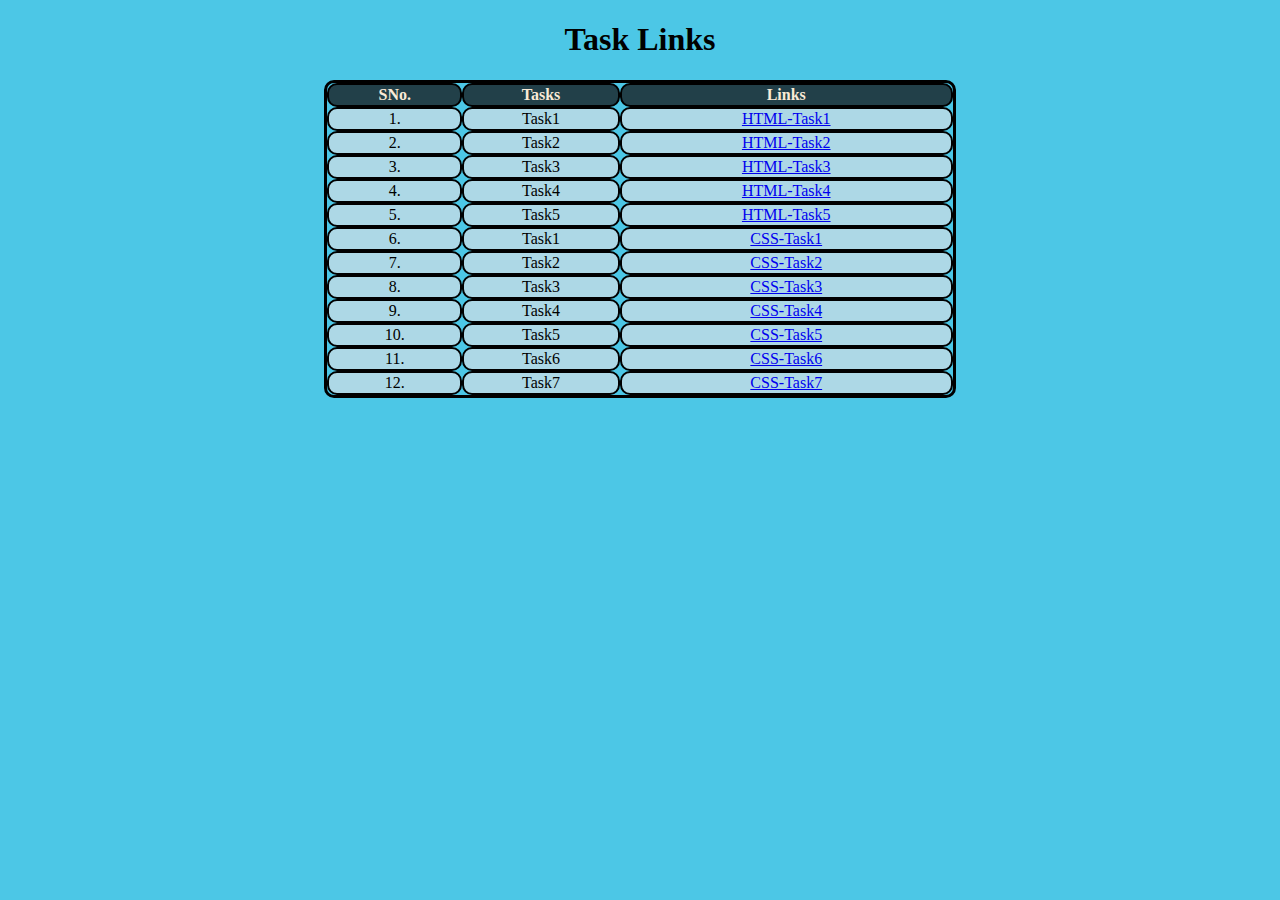
<file: index.html>
<!DOCTYPE html>
<html lang="en">
<head>
    <meta charset="UTF-8">
    <meta http-equiv="X-UA-Compatible" content="IE=edge">
    <meta name="viewport" content="width=device-width, initial-scale=1.0">
    <title>Document</title>
    <style>
        body{
            background-color:rgb(76, 199, 230);
        }
        th{
          background-color: rgb(34, 64, 73);  
          text-align: center;
          border: 2px solid black;
          border-radius: 10px;
          color: antiquewhite;
        }
        td {
          background-color: lightblue;  
          text-align: center;
          border: 2px solid black;
          border-radius: 10px;
        }
    </style>
</head>
<body>
    <center>
    <h1>Task Links</h1>    
    <table border="1" cellspacing="0" style="width:50%; border: 3px solid black;
    border-radius:10px;">
        
        <tr>
            <th>SNo.</th>
            <th>Tasks</th>
            <th>Links</th>
        </tr>

        <tr>
            <td>1.</td>
            <td>Task1</td>
            <td><a href="./HTML-task1.html">HTML-Task1</a></td>
        </tr>
        <tr>
            <td>2.</td>
            <td>Task2</td>
            <td><a href="./HTML-task2.html">HTML-Task2</a></td>
        </tr>
        <tr>
            <td>3.</td>
            <td>Task3</td>
            <td><a href="./HTML-task3.html">HTML-Task3</a></td>
        </tr>
        <tr>
            <td>4.</td>
            <td>Task4</td>
            <td><a href="./HTML-task4.html">HTML-Task4</a></td>
        </tr>
        <tr>
            <td>5.</td>
            <td>Task5</td>
            <td><a href="./HTML-task5.html">HTML-Task5</a></td>
        </tr>
        <tr>
            <td>6.</td>
            <td>Task1</td>
            <td><a href="./CSS-Task1.html">CSS-Task1</a></td>
        </tr>
        <tr>
            <td>7.</td>
            <td>Task2</td>
            <td><a href="./CSS-Task2.html">CSS-Task2</a></td>
        </tr>
        <tr>
            <td>8.</td>
            <td>Task3</td>
            <td><a href="./CSS-Task3.html">CSS-Task3</a></td>
        </tr>
        <tr>
            <td>9.</td>
            <td>Task4</td>
            <td><a href="./CSS-Task4.html">CSS-Task4</a></td>
        </tr>
        <tr>
            <td>10.</td>
            <td>Task5</td>
            <td><a href="./CSS-Task5.html">CSS-Task5</a></td>
        </tr>
        <tr>
            <td>11.</td>
            <td>Task6</td>
            <td><a href="./CSS-Task6.html">CSS-Task6</a></td>
        </tr>
        <tr>
            <td>12.</td>
            <td>Task7</td>
            <td><a href="./CSS-Task7.html">CSS-Task7</a></td>
        </tr>

    </table>
    </center>
</body>
</html>
</file>
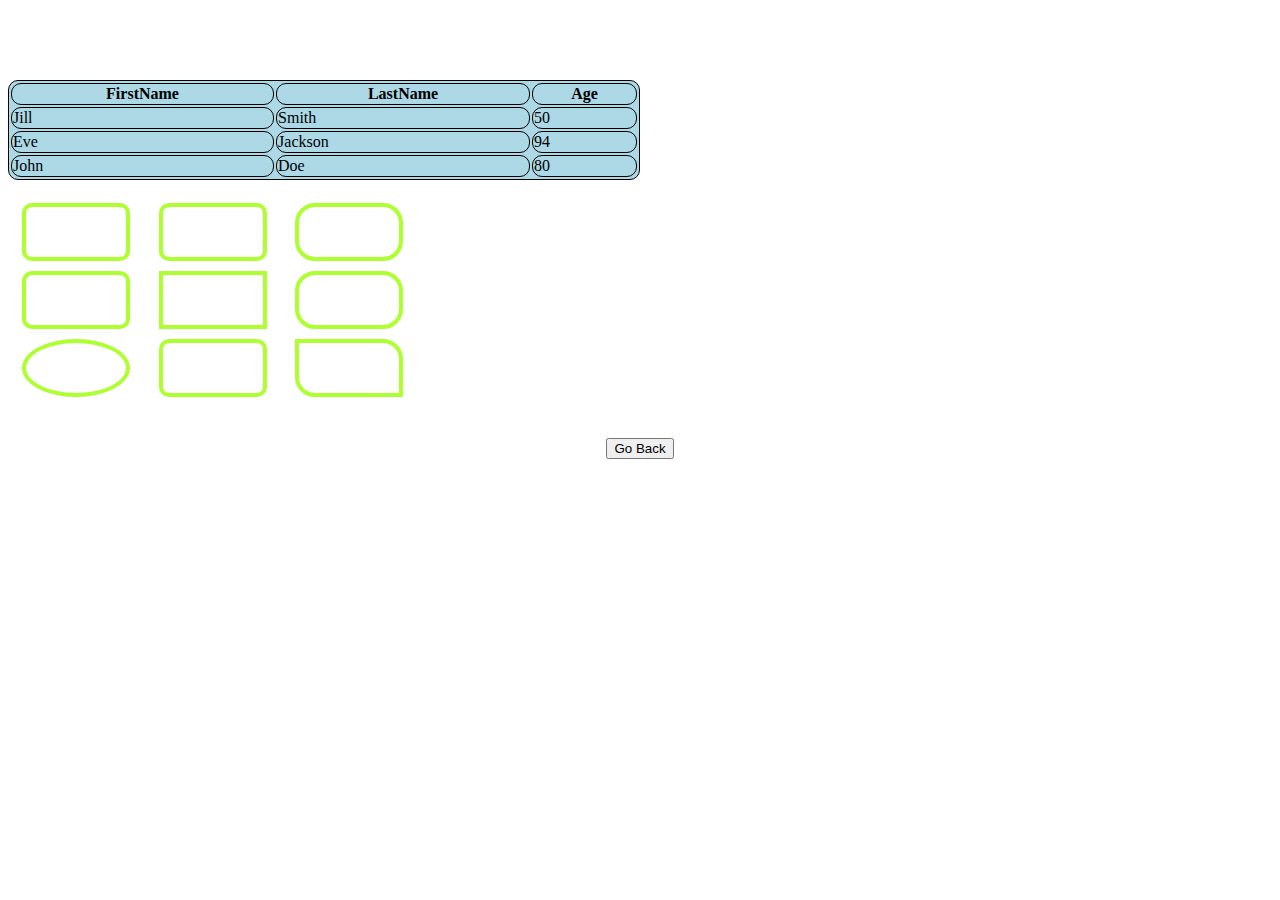
<file: CSS-Task1.html>
<!DOCTYPE html>
<html lang="en">
<head>
    <meta charset="UTF-8">
    <meta http-equiv="X-UA-Compatible" content="IE=edge">
    <meta name="viewport" content="width=device-width, initial-scale=1.0">
    <title>Document</title>

    <style>
        table {
            border: 1px solid black;
            border-radius:10px;
        }
        th, td {
          border: 1px solid black;
          border-radius: 10px;
        }
        .column {
            float:left;
            width: 10%;
            padding: 5px;
        }
        .row::after {
            content: "";
            clear: both;
            display: table;
        }
        .square{
            border: 4px solid greenyellow;
            border-radius: 10px;
            height: 50px;
            width: 100px;
        }
        .square1{
            border: 4px solid greenyellow;
            border-radius: 20px;
            height: 50px;
            width: 100px;
        }
        .square2{
            border: 4px solid greenyellow;
            border-radius: 0px;
            height: 50px;
            width: 100px;
        }
        .square3{
            border: 4px solid greenyellow;
            border-bottom-left-radius: 20px;
            border-top-right-radius: 20px;
            height: 50px;
            width: 100px;
        }
        .oval{
            border: 4px solid greenyellow;
            border-radius: 50%;
            height: 50px;
            width: 100px;
        }
    </style>
</head>
<body>
    <br />
    <br />
    <br />
    <br />
    <table style="width:50%" bgcolor="lightblue">
        <tr>
            <th>FirstName</th>
            <th>LastName</th>
            <th>Age</th>
        </tr>

        <tr>
            <td>Jill</td>
            <td>Smith</td>
            <td>50</td>
        </tr>

        <tr>
            <td>Eve</td>
            <td>Jackson</td>
            <td>94</td>
        </tr>

        <tr>
            <td>John</td>
            <td>Doe</td>
            <td>80</td>
        </tr>

    </table>
    <center>
    <br />
        <div class="row">
            <div class="column">
                <div class="square"></div>
            </div>
            <div class="column">
                <div class="square"></div>
            </div>
            <div class="column">
                <div class="square1"></div>
            </div>
        </div>
        <div class="row">
            <div class="column">
                <div class="square"></div>
            </div>
            <div class="column">
                <div class="square2"></div>
            </div>
            <div class="column">
                <div class="square1"></div>
            </div>
        </div>
        <div class="row">
            <div class="column">
                <div class="oval"></div>
            </div>
            <div class="column">
                <div class="square"></div>
            </div>
            <div class="column">
                <div class="square3"></div>
            </div>
        </div>
    
    </center>

    <br />
    <br />
    <center>
        <form action="./index.html">
            <input type="submit" value="Go Back" />
        </form>
    </center>
    



</body>
</html>
</file>
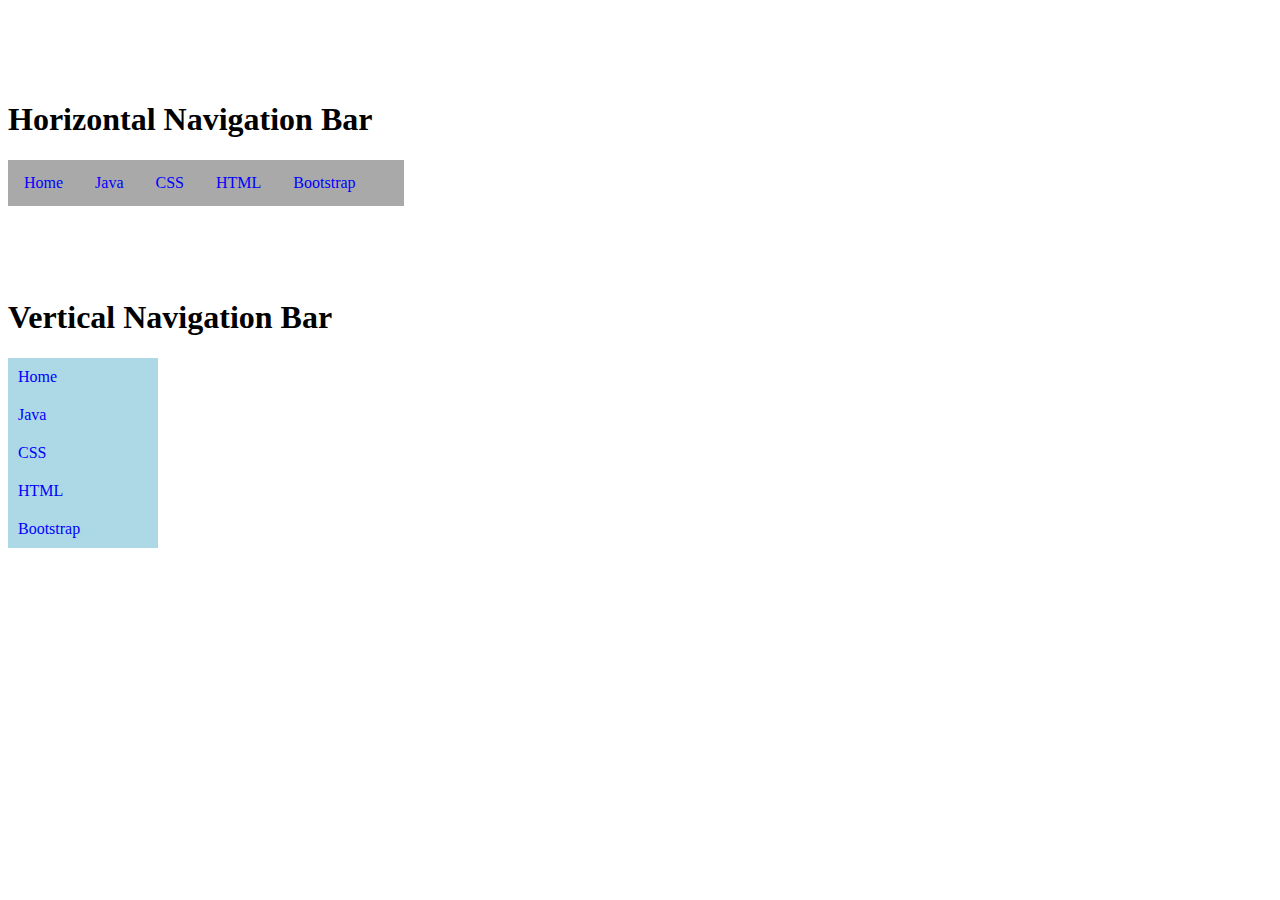
<file: CSS-Task2.html>
<!DOCTYPE html>
<html>
<head>
    <style>
        /* Horizontal Navigation Bar */
        .horizontal-navbar {
            
            display:table-row;
            background-color:darkgray;
            overflow:hidden;
        }

        .horizontal-navbar a {
            float: left;
            display: block;
            color: blue;
            text-align: center;
            padding: 14px 16px;
            text-decoration: none;
        }

        .horizontal-navbar a:hover {
            background-color: gray;
            color: white;
        }

        /* Vertical Navigation Bar */
        .vertical-navbar {
            width: 150px;
            background-color: lightblue;
            float: left;
        }

        .vertical-navbar a {
            padding: 10px;
            text-align:left;
            text-decoration: none;
            color: blue;
            display: block;
        }

        .vertical-navbar a:hover {
            background-color: orange;
            color: white;
        }
    </style>
</head>
<body>
    <br />
    <br />
    <br />
    <br />
    <h1>Horizontal Navigation Bar</h1>
    <div class="horizontal-navbar">
        <a href="./index.html">Home</a>
        <a href="https://www.w3schools.com/java/" target="_blank" >Java</a>
        <a href="https://www.w3schools.com/css/" target="_blank">CSS</a>
        <a href="https://www.w3schools.com/html/" target="_blank">HTML</a>
        <a href="https://www.w3schools.com/bootstrap/" target="_blank">Bootstrap</a>
        <a>  </a>
    </div>

    <br />
    <br />
    <br />
    <br />
    <h1>Vertical Navigation Bar</h1>
    <div class="vertical-navbar">
        <a href="./index.html">Home</a>
        <a href="https://www.w3schools.com/java/" target="_blank" >Java</a>
        <a href="https://www.w3schools.com/css/" target="_blank">CSS</a>
        <a href="https://www.w3schools.com/html/" target="_blank">HTML</a>
        <a href="https://www.w3schools.com/bootstrap/" target="_blank">Bootstrap</a>
    </div>

</body>
</html>
</file>
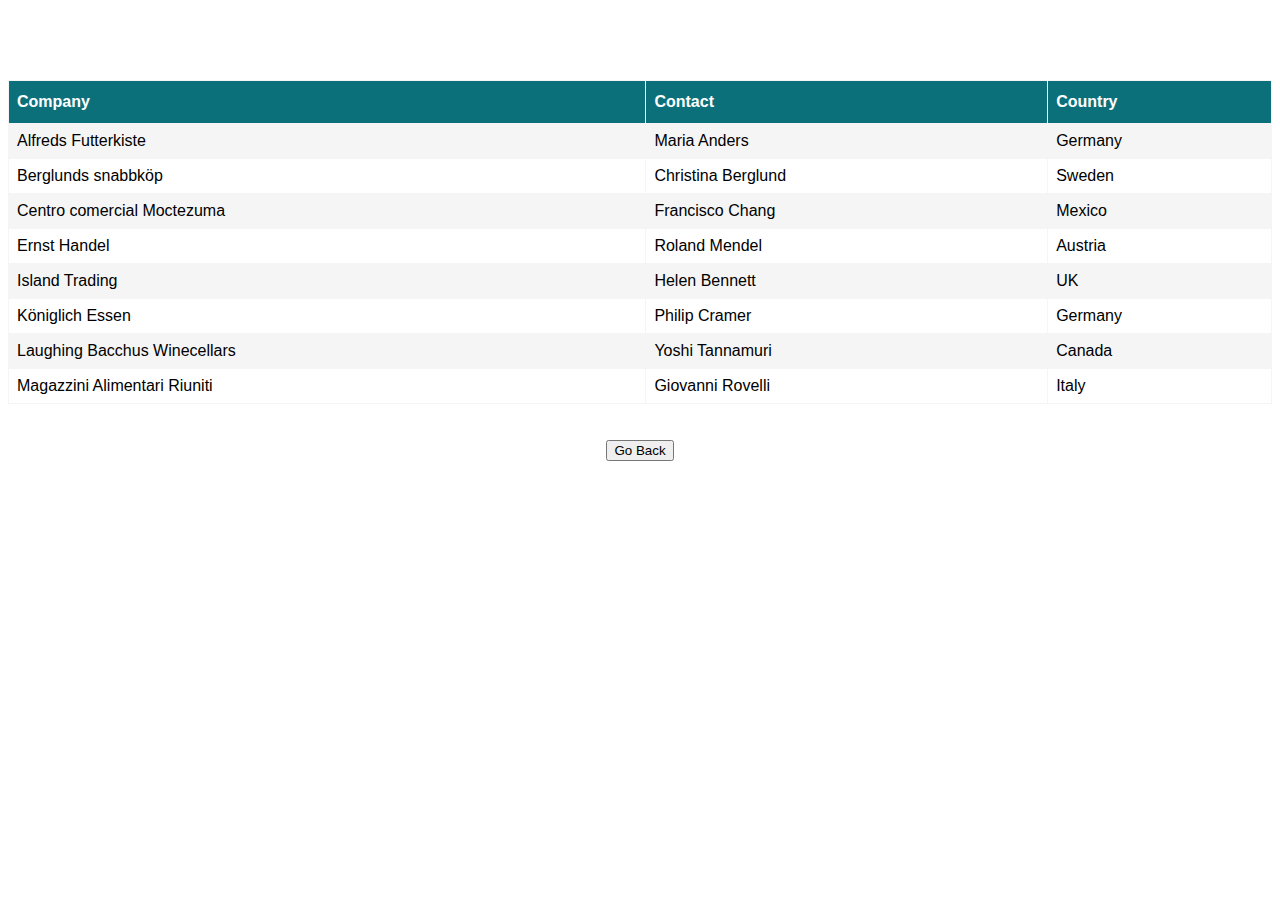
<file: CSS-Task3.html>
<!DOCTYPE html>
<html lang="en">
<head>
    <meta charset="UTF-8">
    <meta http-equiv="X-UA-Compatible" content="IE=edge">
    <meta name="viewport" content="width=device-width, initial-scale=1.0">
    <title>Document</title>

    <style>
        #customers {
            font-family: Arial, Helvetica, sans-serif;
            border-collapse: collapse;
            width: 100%;
        }

        #customers td, #customers th {
            border: 1px solid whitesmoke;
            padding: 8px;
        }

        #customers tr:nth-child(even){background-color: whitesmoke;}

        #customers tr:hover {background-color: #ddd;}

        #customers th {
        padding-top: 12px;
        padding-bottom: 12px;
        text-align: left;
        background-color: #0b707a;
        color: white;
        }
    </style>
</head>
<body>
    <br />
    <br />
    <br />
    <br />
    <table id="customers">
        <tr>
            <th>Company</th>
            <th>Contact</th>
            <th>Country</th>
        </tr>
        <tr>
            <td>Alfreds Futterkiste</td>
            <td>Maria Anders</td>
            <td>Germany</td>
        </tr>
        <tr>
            <td>Berglunds snabbköp</td>
            <td>Christina Berglund</td>
            <td>Sweden</td>
        </tr>
        <tr>
            <td>Centro comercial Moctezuma</td>
            <td>Francisco Chang</td>
            <td>Mexico</td>
        </tr>
        <tr>
            <td>Ernst Handel</td>
            <td>Roland Mendel</td>
            <td>Austria</td>
        </tr>
        <tr>
            <td>Island Trading</td>
            <td>Helen Bennett</td>
            <td>UK</td>
        </tr>
        <tr>
            <td>Königlich Essen</td>
            <td>Philip Cramer</td>
            <td>Germany</td>
        </tr>
        <tr>
            <td>Laughing Bacchus Winecellars</td>
            <td>Yoshi Tannamuri</td>
            <td>Canada</td>
        </tr>
        <tr>
            <td>Magazzini Alimentari Riuniti</td>
            <td>Giovanni Rovelli</td>
            <td>Italy</td>
        </tr>
        </tr>
    </table>

    <br />
    <br />
    <center>
        <form action="./index.html">
            <input type="submit" value="Go Back" />
        </form>
    </center>
</body>
</html>
</file>
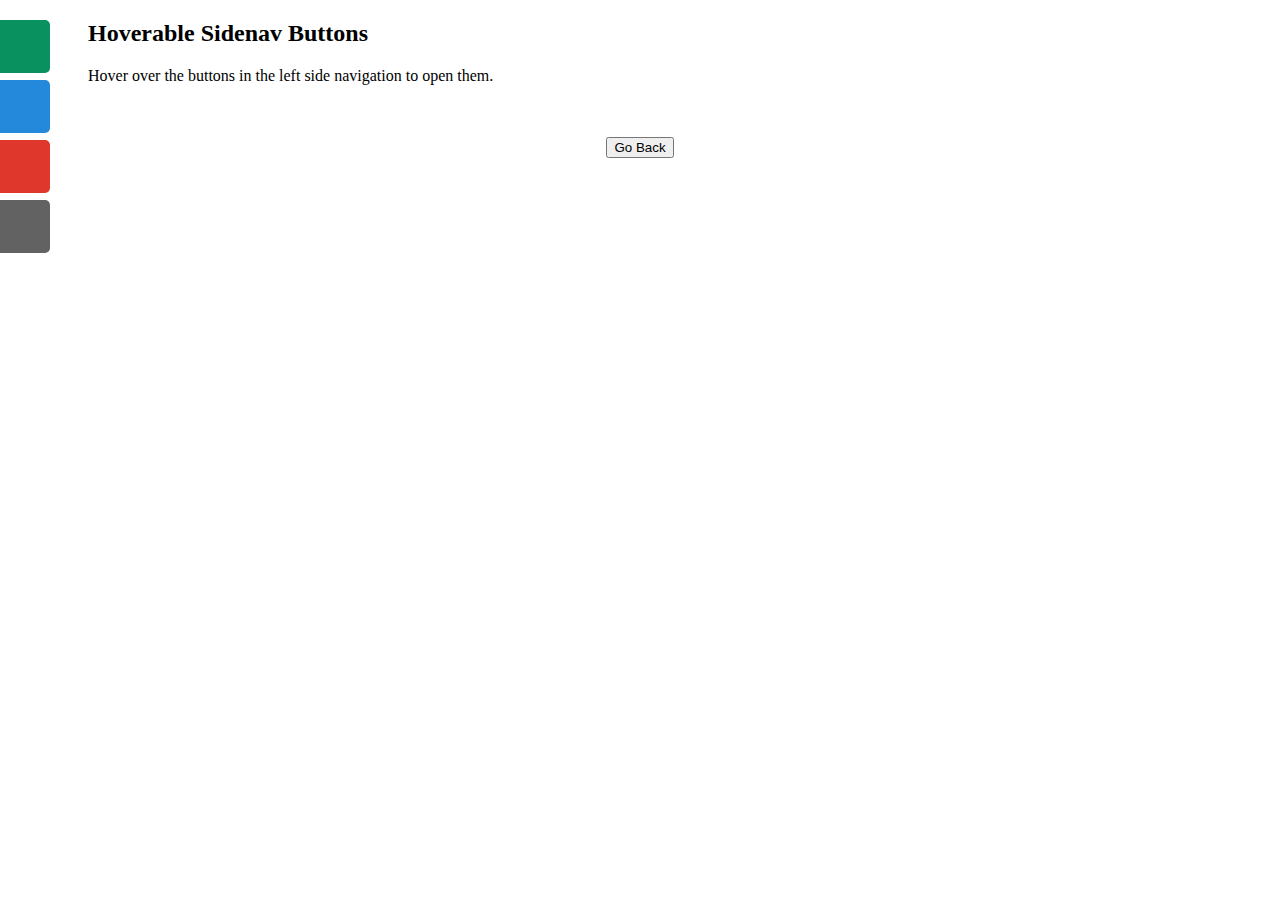
<file: CSS-Task4.html>
<!DOCTYPE html>
<html lang="en">
<head>
    <meta charset="UTF-8">
    <meta http-equiv="X-UA-Compatible" content="IE=edge">
    <meta name="viewport" content="width=device-width, initial-scale=1.0">
    <title>Document</title>

    <style>
        #mySidenav a {
          position: absolute;
          left: -80px;
          transition: 0.3s;
          padding: 15px;
          width: 100px;
          text-decoration: none;
          font-size: 20px;
          color: white;
          border-radius: 0 5px 5px 0;
        }
        
        #mySidenav a:hover {
          left: 0;
        }
        
        #about {
          top: 20px;
          background-color: #099260;
        }
        
        #blog {
          top: 80px;
          background-color: #2489db;
        }
        
        #projects {
          top: 140px;
          background-color: #df372b;
        }
        
        #contact {
          top: 200px;
          background-color: rgb(99, 98, 98)
        }
        </style>

</head>
<body>
    <div id="mySidenav" class="sidenav">
        <a href="#" id="about">About</a>
        <a href="#" id="blog">Blog</a>
        <a href="#" id="projects">Projects</a>
        <a href="#" id="contact">Contact</a>
      </div>
      
      <div style="margin-left:80px;">
        <h2>Hoverable Sidenav Buttons</h2>
        <p>Hover over the buttons in the left side navigation to open them.</p>
      </div>

      <br />
    <br />
    <center>
        <form action="./index.html">
            <input type="submit" value="Go Back" />
        </form>
    </center>
    
</body>
</html>
</file>
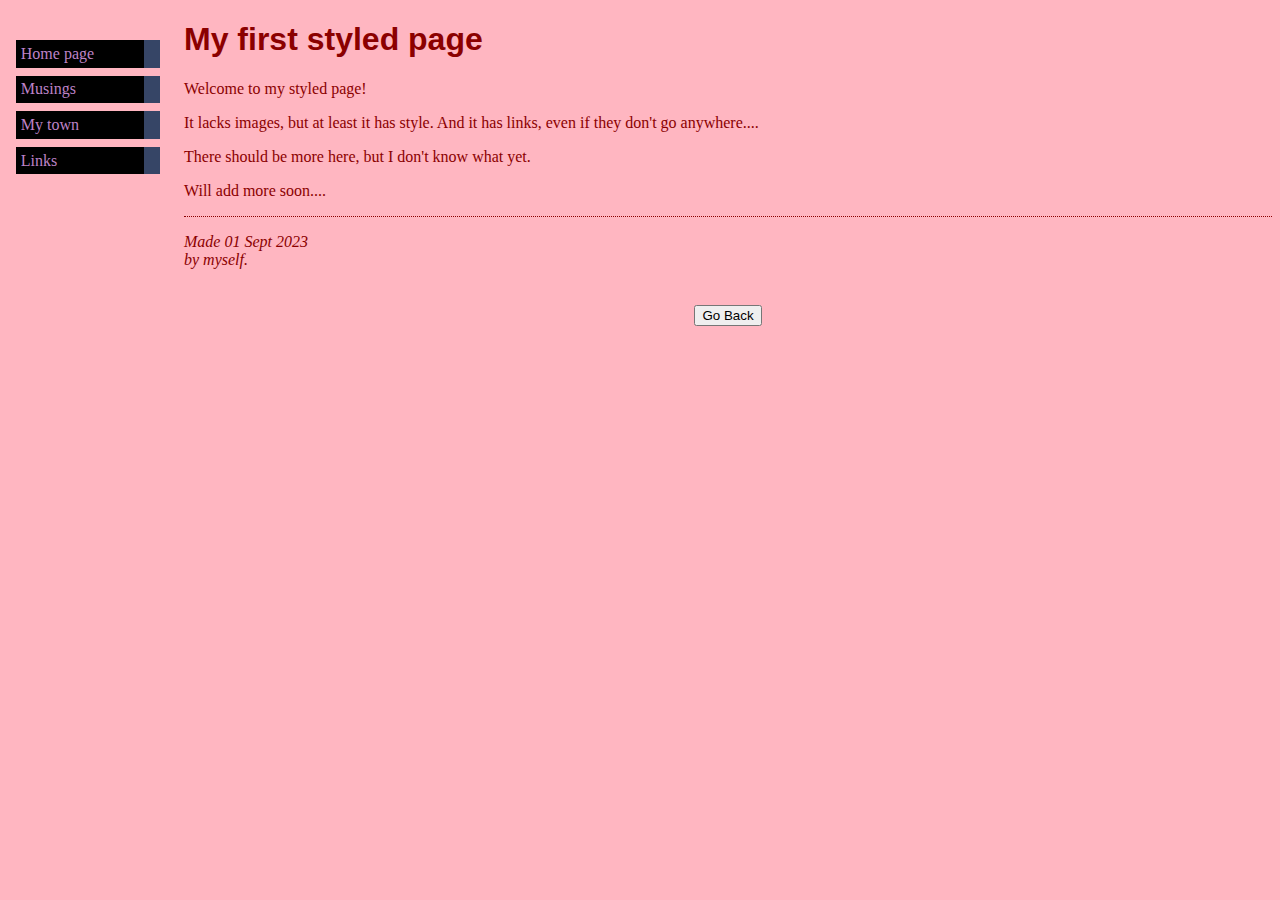
<file: CSS-Task5.html>
<!DOCTYPE html PUBLIC "-//W3C//DTD HTML 4.01//EN">
<html>
<head>
  <title>My first styled page</title>
  <link rel="stylesheet" href="mystyle.css">
</head>

<body>

<!-- Site navigation menu -->
<ul class="navbar">
  <li><a href="index.html">Home page</a>
  <li><a href="musings.html">Musings</a>
  <li><a href="town.html">My town</a>
  <li><a href="HTML-task3.html">Links</a>
</ul>
<h1>My first styled page</h1>

<p>Welcome to my styled page!</p>

<p>It lacks images, but at least it has style.
And it has links, even if they don't go
anywhere....</p>

<p>There should be more here, but I don't know
what yet.</p>

<p>Will add more soon....</p>
<address>Made 01 Sept 2023<br>
  by myself.</address>


  <br />
    <br />
    <center>
        <form action="./index.html">
            <input type="submit" value="Go Back" />
        </form>
    </center>

</body>
</html>
</file>
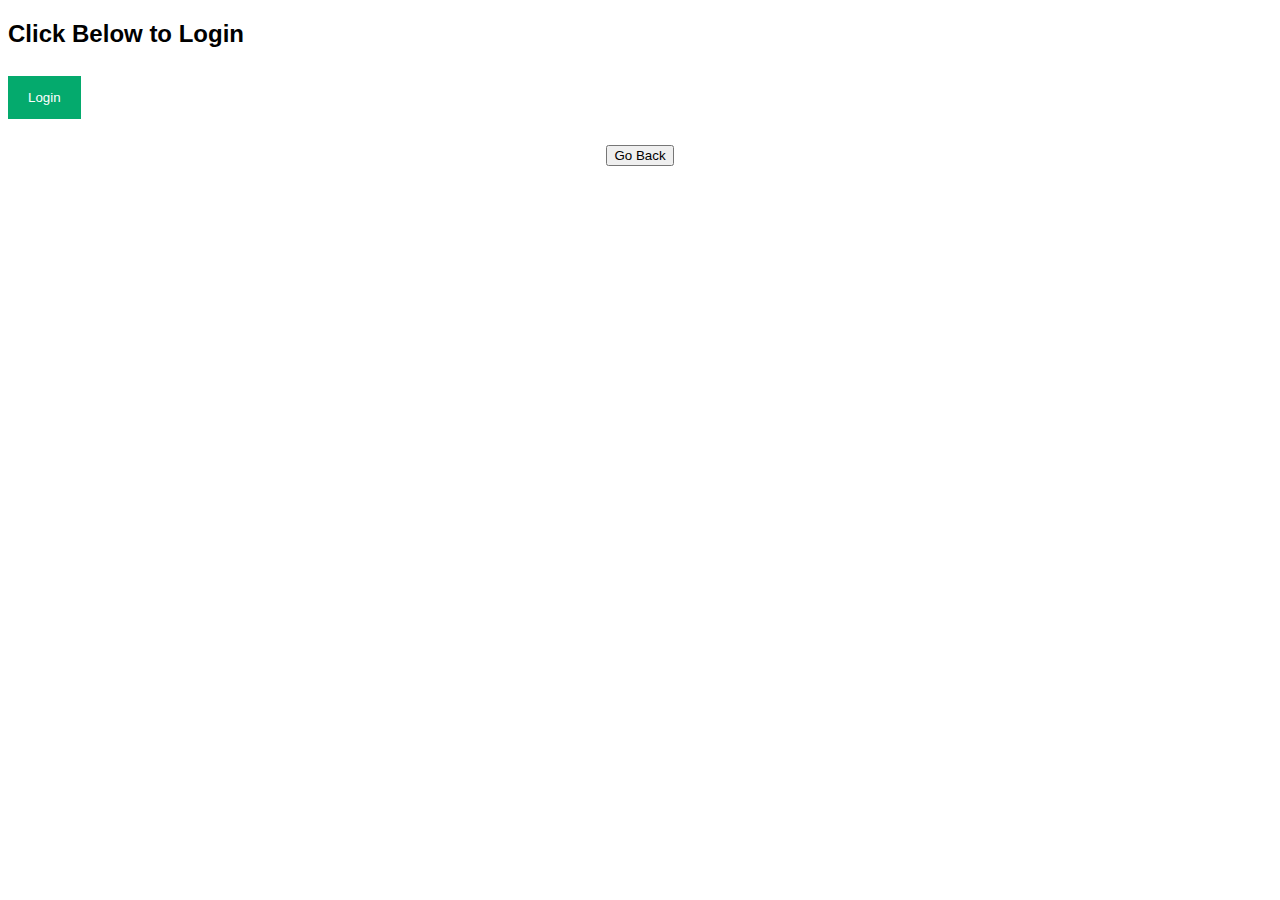
<file: CSS-Task6.html>
<!DOCTYPE html>
<html>
<head>
<meta name="viewport" content="width=device-width, initial-scale=1">
<style>
body {font-family: Arial, Helvetica, sans-serif;}

input[type=text], input[type=password] {
  width: 100%;
  padding: 12px 20px;
  margin: 8px 0;
  display: inline-block;
  border: 1px solid #ccc;
  box-sizing: border-box;
}
button {
  background-color: #04AA6D;
  color: white;
  padding: 14px 20px;
  margin: 8px 0;
  border: none;
  cursor: pointer;
  width: 100%;
}

button:hover {
  opacity: 0.8;
}
.cancelbtn {
  width: auto;
  padding: 10px 18px;
  background-color: #f44336;
}
.imgcontainer {
  text-align: center;
  margin: 24px 0 12px 0;
  position: relative;
}

img.avatar {
  width: 40%;
  border-radius: 50%;
}

.container {
  padding: 16px;
}

span.psw {
  float: right;
  padding-top: 16px;
}
.modal {
  display: none; 
  position: fixed; 
  z-index: 1;
  left: 0;
  top: 0;
  width: 100%; 
  height: 100%; 
  overflow: auto; 
  background-color: rgb(0,0,0);
  background-color: rgba(0,0,0,0.4); 
  padding-top: 60px;
}
.modal-content {
  background-color: #fefefe;
  margin: 5% auto 15% auto; 
  border: 1px solid #888;
  width: 80%; 
}
.close {
  position: absolute;
  right: 25px;
  top: 0;
  color: #000;
  font-size: 35px;
  font-weight: bold;
}

.close:hover,
.close:focus {
  color: red;
  cursor: pointer;
}

/* Add Zoom Animation */
.animate {
  -webkit-animation: animatezoom 0.6s;
  animation: animatezoom 0.6s
}

@-webkit-keyframes animatezoom {
  from {-webkit-transform: scale(0)} 
  to {-webkit-transform: scale(1)}
}
  
@keyframes animatezoom {
  from {transform: scale(0)} 
  to {transform: scale(1)}
}

/* Change styles for span and cancel button on extra small screens */
@media screen and (max-width: 300px) {
  span.psw {
     display: block;
     float: none;
  }
  .cancelbtn {
     width: 100%;
  }
}
</style>
</head>
<body>

<h2>Click Below to Login</h2>

<button onclick="document.getElementById('id01').style.display='block'" style="width:auto;">Login</button>

<div id="id01" class="modal">
  
  <form class="modal-content animate">
    <div class="imgcontainer">
      <span onclick="document.getElementById('id01').style.display='none'" class="close" title="Close Modal">&times;</span>
      <img src= cat.png alt="Avatar" class="avatar" height="300" width="5">
    </div>

    <div class="container">
      <label for="uname"><b>Username</b></label>
      <input type="text" placeholder="Enter Username" name="uname" required>

      <label for="psw"><b>Password</b></label>
      <input type="password" placeholder="Enter Password" name="psw" required>
        
      <button type="submit">Login</button>
      <label>
        <input type="checkbox" checked="checked" name="remember"> Remember me
      </label>
    </div>

    <div class="container" style="background-color:#f1f1f1">
      <button type="button" onclick="document.getElementById('id01').style.display='none'" class="cancelbtn">Cancel</button>
      <span class="psw">Forgot <a href="#">password?</a></span>
    </div>
  </form>
</div>

<br />
    <br />
    <center>
        <form action="./index.html">
            <input type="submit" value="Go Back" />
        </form>
    </center>
</body>
</html>
</file>
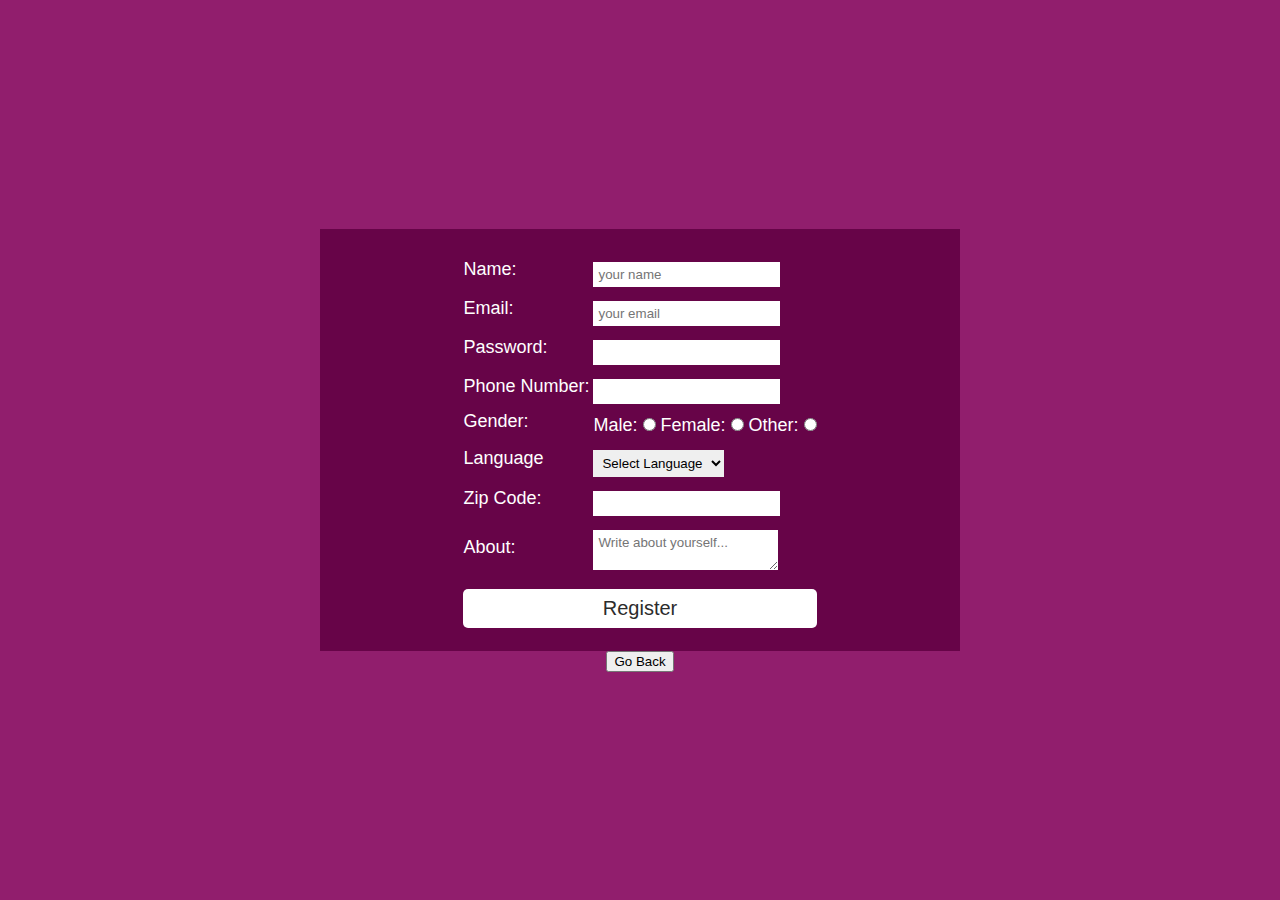
<file: CSS-Task7.html>
<!DOCTYPE html>
<html lang="en">
<head>
  <meta charset="UTF-8">
  <meta http-equiv="X-UA-Compatible" content="IE=edge">
  <meta name="viewport" content="width=device-width, initial-scale=1.0">
  <title>Document</title>

  <link rel="stylesheet" href="mystyle1.css">
</head>
<body>
  <div class="container">
    <form name="registration" class="registartion-form" onsubmit="return formValidation()">
      <table>
        <tr>
          <td><label for="name">Name:</label></td>
          <td><input type="text" name="name" id="name" placeholder="your name"></td>
        </tr>
        <tr>
          <td><label for="email">Email:</label></td>
          <td><input type="text" name="email" id="email" placeholder="your email"></td>
        </tr>
        <tr>
          <td><label for="password">Password:</label></td>
          <td><input type="password" name="password" id="password"></td>
        </tr>
        <tr>
          <td><label for="phoneNumber">Phone Number:</label></td>
          <td><input type="number" name="phoneNumber" id="phoneNumber"></td>
        </tr>
        <tr>
          <td><label for="gender">Gender:</label></td>
          <td>Male: <input type="radio" name="gender" value="male">
            Female: <input type="radio" name="gender" value="female">
            Other: <input type="radio" name="gender" value="other"></td>
        </tr>
        <tr>
          <td><label for="language">Language</label></td>
          <td>
            <select name="language" id="language">
              <option value="">Select Language</option>
              <option value="English">English</option>
              <option value="Korean">Korean</option>
              <option value="Chinese">Chinese</option>
              <option value="Telugu">Telugu</option>
              <option value="Kannada">Kannada</option>
              <option value="Tamil">Tamil</option>
              <option value="Malayalam">Malayalam</option>
              <option value="Japanese">Japanese</option>
              <option value="Spanish">Spanish</option>
              <option value="Hindi">Hindi</option>
              <option value="Arabic">Arabic</option>
              <option value="Russian">Russian</option>
            </select>
          </td>
        </tr>
        <tr>
          <td><label for="zipcode">Zip Code:</label></td>
          <td><input type="number" name="zipcode" id="zipcode"></td>
        </tr>
        <tr>
          <td><label for="about">About:</label></td>
          <td><textarea name="about" id="about" placeholder="Write about yourself..."></textarea></td>
        </tr>
        <tr>
          <td colspan="2"><input type="submit" class="submit" value="Register" /></td>
        </tr>
      </table>
    </form>
    <center>
      <form action="./index.html">
          <input type="submit" value="Go Back" />
      </form>
    </center>
  </div>
 
  
</body>
</html>
</file>
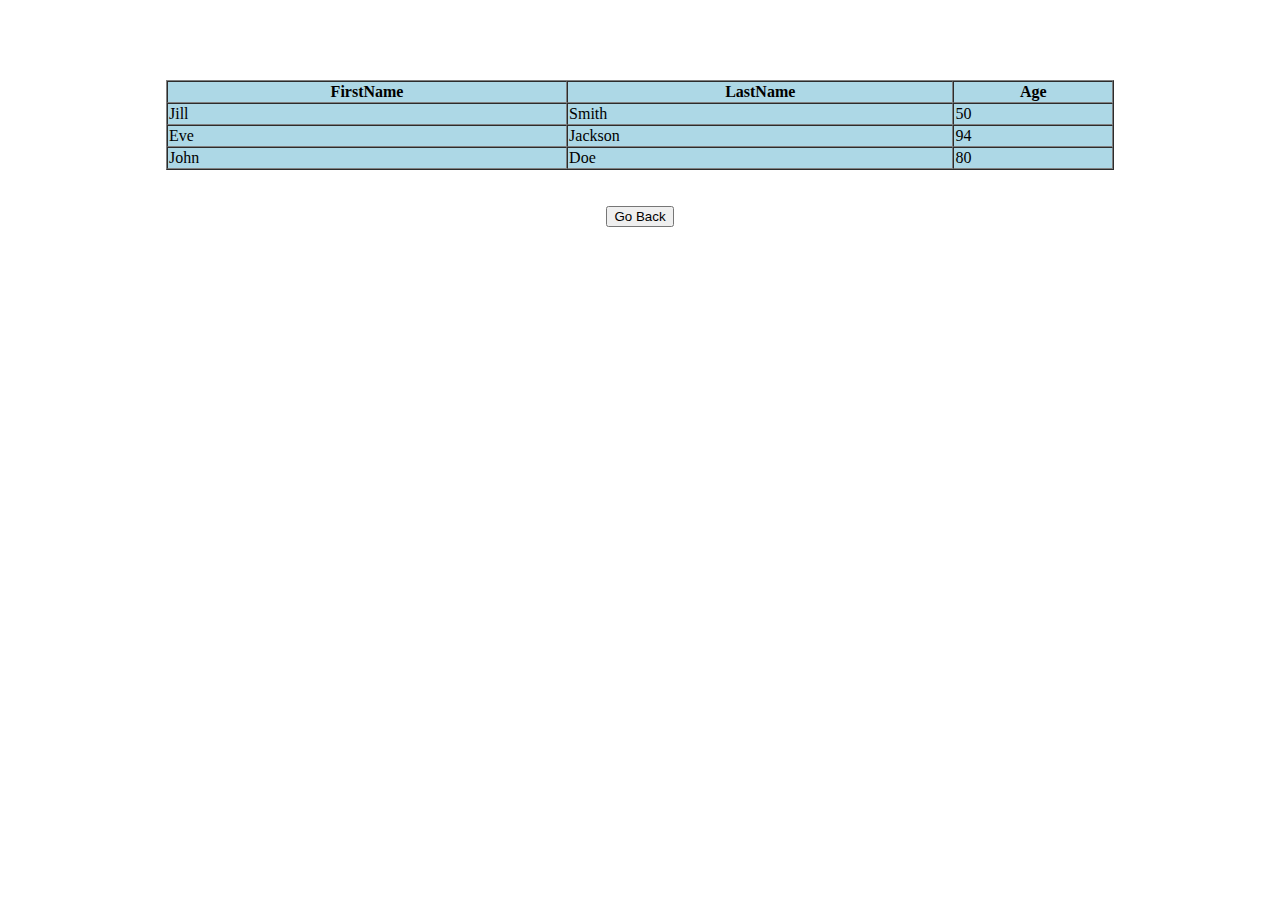
<file: HTML-task1.html>
<!DOCTYPE html>
<html lang="en">
<head>
    <meta charset="UTF-8">
    <meta http-equiv="X-UA-Compatible" content="IE=edge">
    <meta name="viewport" content="width=device-width, initial-scale=1.0">
    <title>Document</title>
</head>
<body>
    <br />
    <br />
    <br />
    <br />
    <center>
        <table border="1" cellspacing="0" bgcolor="lightblue" length="100" style="width:75%" >
            <tr>
                <th>FirstName</th>
                <th>LastName</th>
                <th>Age</th>
            </tr>
    
            <tr>
                <td>Jill</td>
                <td>Smith</td>
                <td>50</td>
            </tr>
    
            <tr>
                <td>Eve</td>
                <td>Jackson</td>
                <td>94</td>
            </tr>
    
            <tr>
                <td>John</td>
                <td>Doe</td>
                <td>80</td>
            </tr>
    
        </table>

    </center>
    <br />
    <br />
    <center>
        <form action="./index.html">
            <input type="submit" value="Go Back" />
        </form>
    </center>
    
    
</body>
</html>
</file>
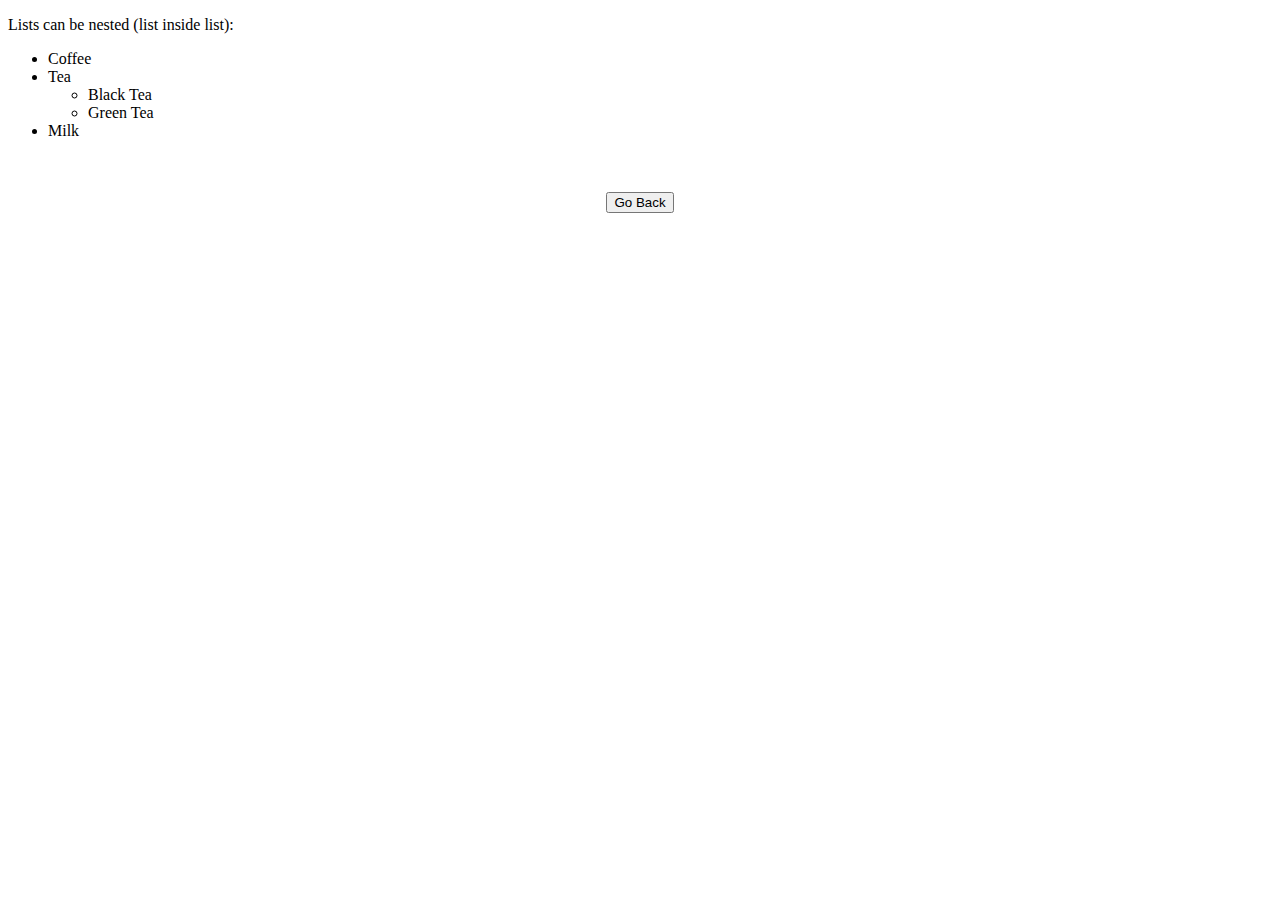
<file: HTML-task2.html>
<!DOCTYPE html>
<html lang="en">
<head>
    <meta charset="UTF-8">
    <meta http-equiv="X-UA-Compatible" content="IE=edge">
    <meta name="viewport" content="width=device-width, initial-scale=1.0">
    <title>Document</title>
</head>
<body>
    <p>Lists can be nested (list inside list): </p>
    <ul> 
        <li>Coffee</li>
        <li>Tea</li>
        <ul type="circle">
            <li>Black Tea</li>
            <li>Green Tea</li>
        </ul>
        <li>Milk</li>
    </ul>

    <br />
    <br />
    <center>
        <form action="./index.html">
            <input type="submit" value="Go Back" />
        </form>
    </center>
</body>
</html>
</file>
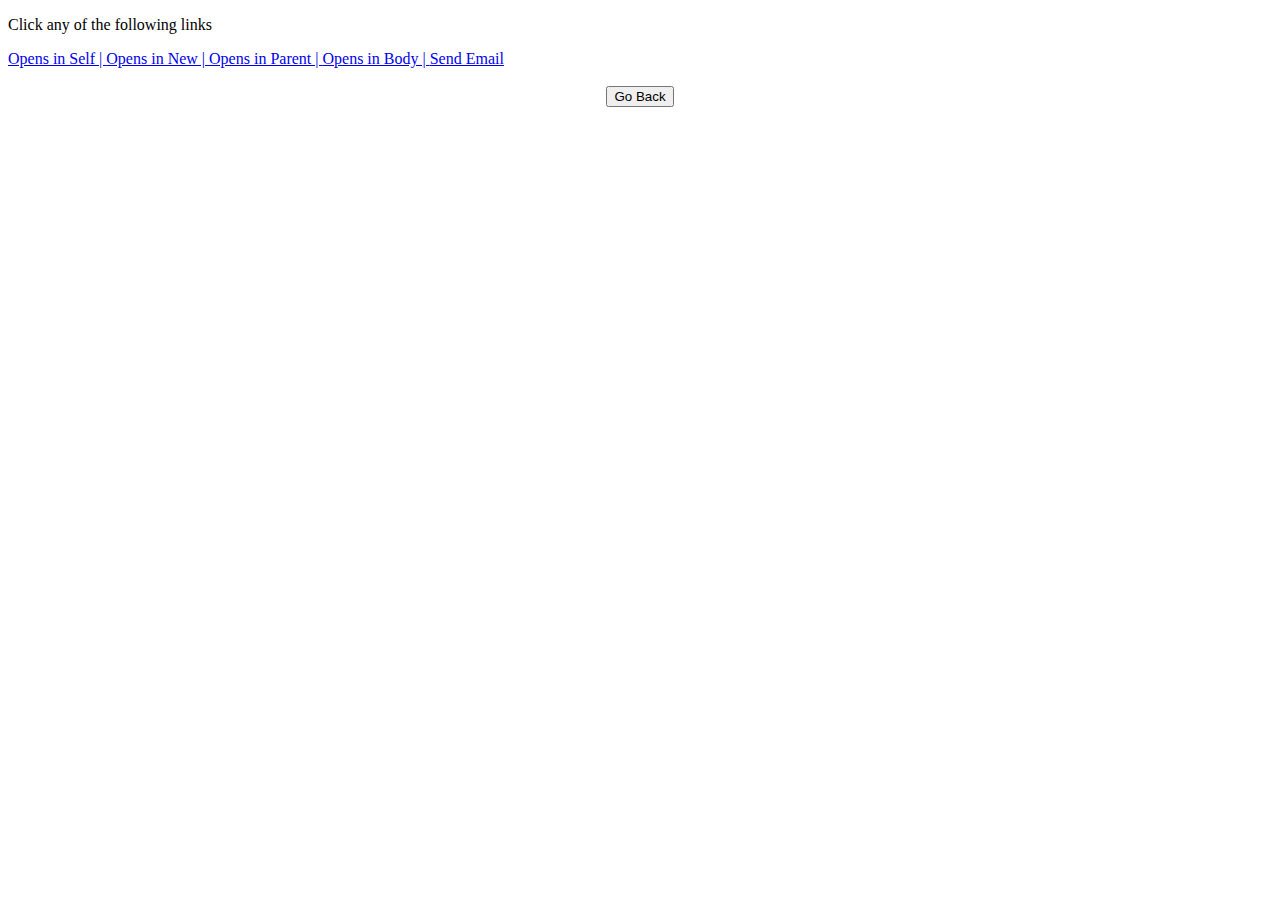
<file: HTML-task3.html>
<!DOCTYPE html>
<html lang="en">
<head>
    <meta charset="UTF-8">
    <meta http-equiv="X-UA-Compatible" content="IE=edge">
    <meta name="viewport" content="width=device-width, initial-scale=1.0">
    <title>Document</title>
</head>
<body>
    <p>Click any of the following links </p>
    <a href="https://www.ethnus.com" target="_self">Opens in Self  |  </a> 
    <a href="https:www.amazon.com" target="_blank">Opens in New  |  </a>
    <a href="https://www.ethnus.com" target="_parent">Opens in Parent  |  </a>  
    <a href="https:www.amazon.com" target="_top">Opens in Body  |  </a>   
    <a href="mailto:sheetalmahanti2017@gmail.com">Send Email</a>

    <br />
    <br />
    <center>
        <form action="./index.html">
            <input type="submit" value="Go Back" />
        </form>
    </center>
</body>
</html>
</file>
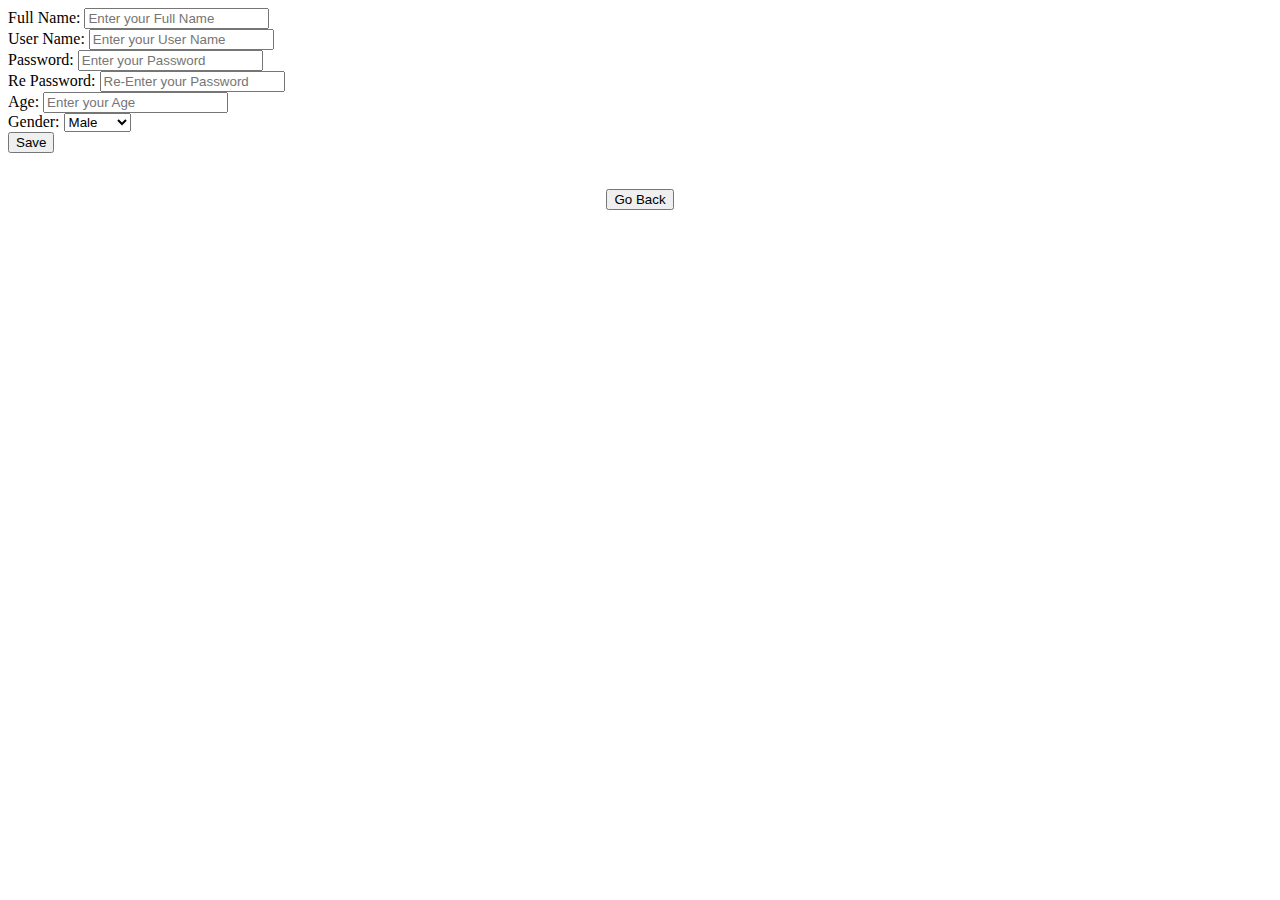
<file: HTML-task4.html>
<!DOCTYPE html>
<html lang="en">
<head>
    <meta charset="UTF-8">
    <meta http-equiv="X-UA-Compatible" content="IE=edge">
    <meta name="viewport" content="width=device-width, initial-scale=1.0">
    <title>Document</title>
</head>
<body>
    <form action="https://www.ethnus.com"> 
        <label for="fn">Full Name:</label>
        <input type="text" name="fn" placeholder="Enter your Full Name" required />
        <br />
        <label for="us">User Name:</label>
        <input type="text" name="us" placeholder="Enter your User Name" />
        <br />
        <label for="pwd">Password:</label>
        <input type="password" name="pwd" placeholder="Enter your Password" />
        <br />
        <label for="rpwd">Re Password:</label>
        <input type="password" name="rpwd" placeholder="Re-Enter your Password" />
        <br />
        <label for="age">Age:</label>
        <input type="number" name="age" placeholder="Enter your Age" />
        <br />
        <label>Gender:</label>
        <select>
            <option>Male</option>
            <option>Female</option>
        </select>
        <br />
        <input type="button" value="Save" />
    </form>

    <br />
    <br />
    <center>
        <form action="./index.html">
            <input type="submit" value="Go Back" />
        </form>
    </center>
</body>
</html>
</file>
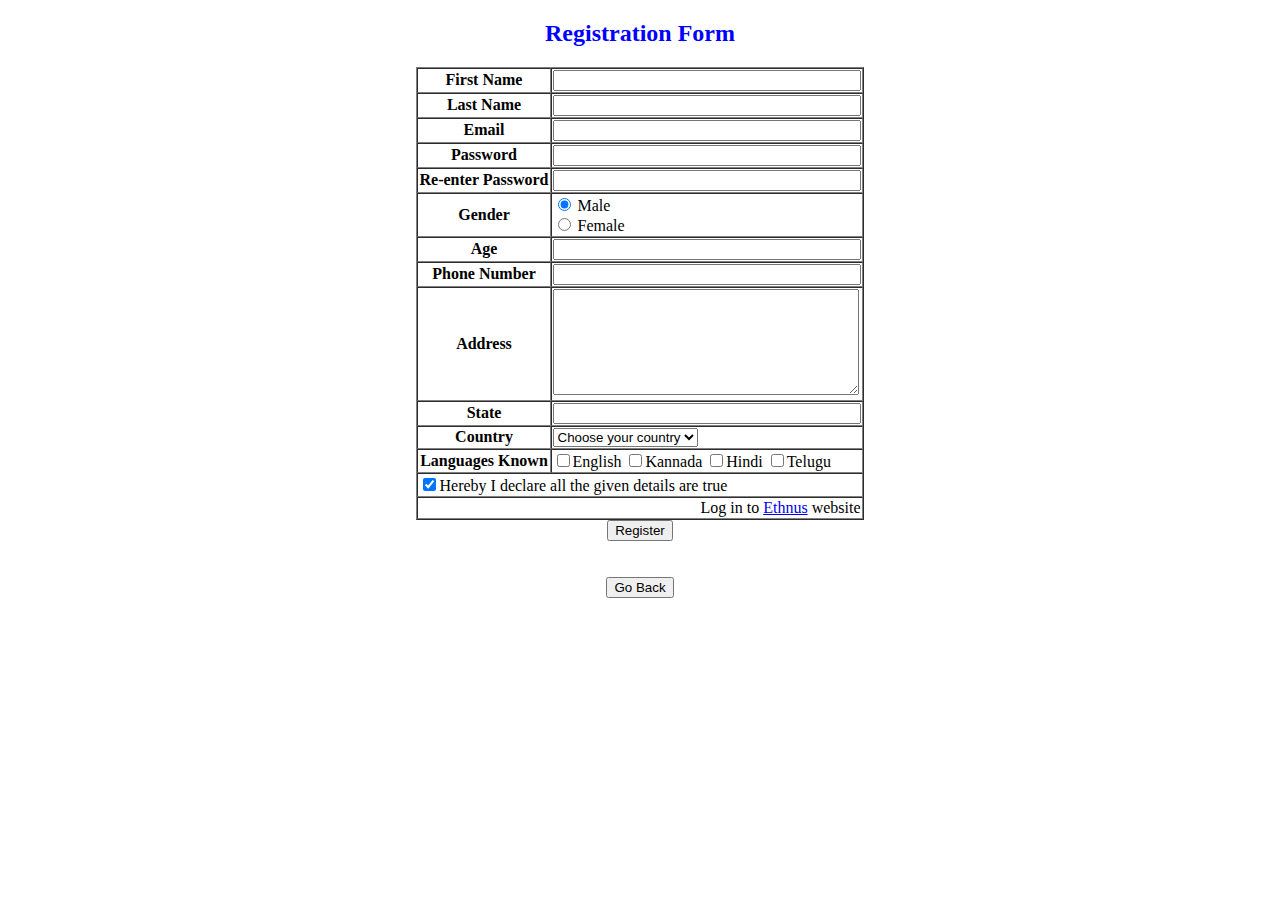
<file: HTML-task5.html>
<!DOCTYPE html>
<html lang="en">
<head>
    <meta charset="UTF-8">
    <meta http-equiv="X-UA-Compatible" content="IE=edge">
    <meta name="viewport" content="width=device-width, initial-scale=1.0">
    <title>Document</title>
    
    <title>Registration Form</title>
</head>
<body>
    <center>
        <h2 style="color:blue" >Registration Form</h2>
    <table border="1" cellspacing="0">
            <tr>
                <th>First Name</th>
                <td>
                    <form>
                        <label for="fn"></label>
                        <input type="text" name="fn" style="width:300px ;" required /> 
                    </form>
                </td>
            </tr>
            <tr>
                <th>Last Name</th>
                <td>
                    <form>
                        <label for="ln"></label>
                        <input type="text" name="ln" style="width:300px ;" required /> 
                    </form>
                </td>
            </tr>
            <tr>
                <th>Email</th>
                <td>
                    <form>
                        <label for="em"></label>
                        <input type="email" name="em" style="width:300px ;" required /> 
                    </form>
                </td>
            </tr>
            <tr>
                <th>Password</th>
                <td>
                    <form>
                        <label for="pwd"></label>
                        <input type="password" name="pwd" style="width:300px ;" required /> 
                    </form>
                </td>
            </tr>
            <tr>
                <th>Re-enter Password</th>
                <td>
                    <form>
                        <label for="rpwd"></label>
                        <input type="password" name="rpwd" style="width:300px ;" required /> 
                    </form>
                </td>
            </tr>
            <tr rowspace="2">
                <th>Gender</th>
                <td>
                    <form>
                        <input type="radio" name="gender" checked/> Male
                        <br />
                        <input type="radio" name="gender" /> Female
                    </form>
                </td>
            </tr>
            <tr>
                <th>Age</th>
                <td>
                    <form>
                        <label for="a" ></label>
                        <input type="number" name="a" style="width:300px ;" required /> 
                    </form>
                </td>
            </tr>
            <tr>
                <th>Phone Number</th>
                <td>
                    <form>
                        <label for="ph"></label>
                        <input type="tel" name="ph" style="width:300px ;" required /> 
                    </form>
                </td>
            </tr>
            <tr>
                <th>Address</th>
                <td>
                    <form>
                        <label for="add"></label>
                        <textarea id="add" name="add" style="height:100px; width: 300px;"></textarea> 
                        <br />
                    </form>
                </td>
            </tr>
            <tr>
                <th>State</th>
                <td>
                    <form>
                        <label for="st"></label>
                        <input type="text" name="st" style="width:300px ;" required /> 
                    </form>
                </td>
            </tr>
            <tr>
                <th>Country</th>
                <td>
                    <form>
                        <select>
                            <option>Choose your country</option>
                            <option>India</option>
                            <option>US</option>
                            <option>UK</option>
                            <option>Norway</option>
                            <option>Russia</option>
                            <option>China</option>
                            <option>Japan</option>
                            <option>South Korea</option>
                            <option>Canada</option>
                            <option>Bangladesh</option>

                        </select>
                    </form>
                </td>
            </tr>
            <tr>
                <th>Languages Known</th>
                <td>
                    <form>
                        <input type="checkbox" />English
                        <input type="checkbox" />Kannada
                        <input type="checkbox" />Hindi
                        <input type="checkbox" />Telugu
                    </form>
                </td>
            </tr>
            <tr>
                <td colspan="2">
                    <form>
                        <input type="checkbox" checked/>Hereby I declare all the given details are true
                    </form>
                </td>
            </tr>
            <tr>
                <td colspan="2" align="right">
                    <form>
                            Log in to
                            <a href="https://www.ethnus.com">Ethnus</a>
                            website                                                   
                    </form>
                </td>
            </tr>
    </table>
    <form>
        <input type="button" value="Register" />
    </form>
    </center>

    <br />
    <br />
    <center>
        <form action="./index.html">
            <input type="submit" value="Go Back" />
        </form>
    </center>
    
</body>
</html>
</file>
<file: mystyle.css>
body {
    padding-left: 11em;
    font-family:Cambria, Cochin, Georgia, Times, 'Times New Roman', serif;
    color:darkred;
    background-color:lightpink }
  ul.navbar {
    list-style-type: none;
    padding: 0;
    margin: 0;
    position: absolute;
    top: 2em;
    left: 1em;
    width: 9em }
  h1 {
    font-family:Verdana, Geneva, Tahoma, sans-serif;
    }
  ul.navbar li {
    background:black;
    margin: 0.5em 0;
    padding: 0.3em;
    border-right: 1em solid rgb(54, 69, 102) }
  ul.navbar a {
    text-decoration: none }
  a:link {
    color: rgb(190, 131, 199) }
  a:visited {
    color:blanchedalmond }
  address {
    margin-top: 1em;
    padding-top: 1em;
    border-top: thin dotted }
</file>
<file: mystyle1.css>
* {
    margin: 0
}

.container {
    display: flex;
    justify-content: center;
    align-items: center;
    flex-direction: column;
    height: 100vh;
    background-color:rgb(145, 30, 109);
}

.container h1 {
    color: white;
    font-family: sans-serif;
    margin: 20px;
}

.registartion-form {
    display: flex;
    justify-content: center;
    align-items: center;
    width: 600px;
    color: white;
    font-size: 18px;
    font-family: sans-serif;
    background-color:rgb(103, 4, 72);
    padding: 20px;
}

.registartion-form input,
.registartion-form select,
.registartion-form textarea {
    border: none;
    padding: 5px;
    margin-top: 10px;
    font-family: sans-serif;
}

.registartion-form input:focus,
.registartion-form textarea:focus {
    box-shadow: 3px 3px 10px rgb(228, 228, 228), -3px -3px 10px rgb(224, 224, 224);
}

.registartion-form .submit {
    width: 100%;
    padding: 8px 0;
    font-size: 20px;
    color: rgb(44, 44, 44);
    background-color:white;
    border-radius: 5px;
}

.registartion-form .submit:hover {
    box-shadow: 3px 3px 6px rgb(255, 214, 176);
}
</file>
